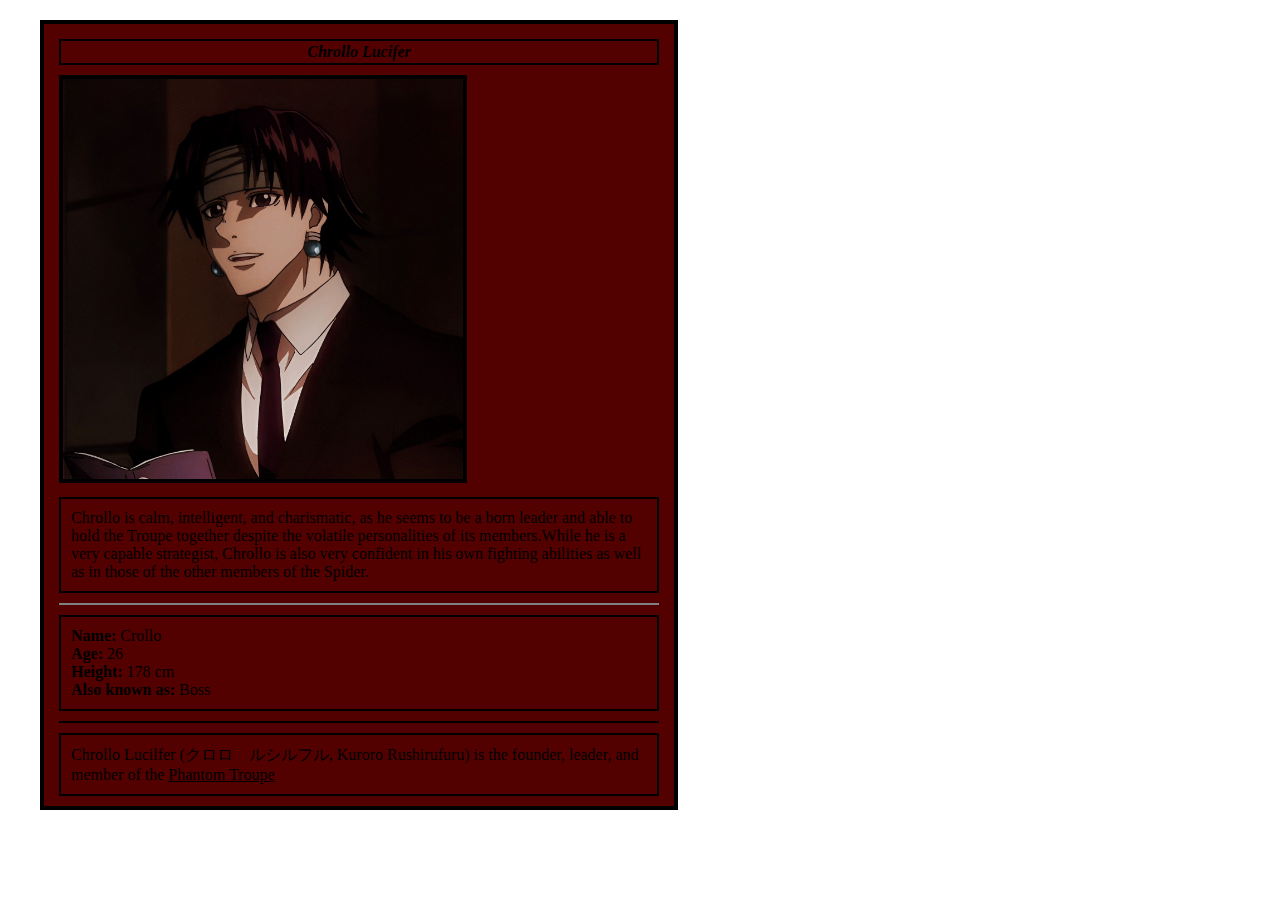
<file: index.html>
<!DOCTYPE html>
<html>

<head>
  <meta charset="utf-8">
  <meta name="viewport" content="width=device-width">
  <title>Chrollo</title>
  <link href="style.css" rel="stylesheet" type="text/css" />
</head>

<body>
  
    <div id="Container">
      <div id="Title">
    <h1>Chrollo Lucifer</h1> 
      </div>
     <!-- Img is for image and its self ended tag -->
      
    <img src="Crollo.jpg" 
      width="300"
      height="300"/>
       
    
     <!-- <P> is for paragraph</P> -->
    <p>Chrollo is calm, intelligent, and charismatic, as he seems to be a born <strong>leader</strong> and able to hold the Troupe together despite the volatile personalities of its members.While he is a very capable strategist, Chrollo is also very confident in his own fighting abilities as well as in those of the other members of the Spider. </p>
    
    <!-- For the Header -->
   
    
   <!-- Horizontal Line  -->
  <hr> 
<!-- (UL stand for unordered List) -->
    <ul>
      <!-- List Item -->
      <li><span id="FirstSpan">Name:</span> Crollo</li>
      <li><span id="FirstSpan">Age:</span> 26</li>
      <li><span id="FirstSpan">Height:</span> 178 cm</li>
      <li><span id="FirstSpan">Also known as:</span> Boss</li>
    </ul>
    <!-- <ol> -->
      <!-- List Item -->
      <!-- <li>Name: Crollo</li>
      <li>Age: 26</li>
      <li>Height: 178 cm</li>
      <li>Also known as: Boss</li> -->
    <!-- </ol> -->
<hr id="second-Line"> 

<p>Chrollo Lucilfer (クロロ゠ルシルフル, Kuroro Rushirufuru) is the founder, leader, and member  of the <a href="https://hunterxhunter.fandom.com/wiki/Phantom_Troupe" target="_blank" > Phantom Troupe </a> </p>
      </div>
</body>
</html>
</file>
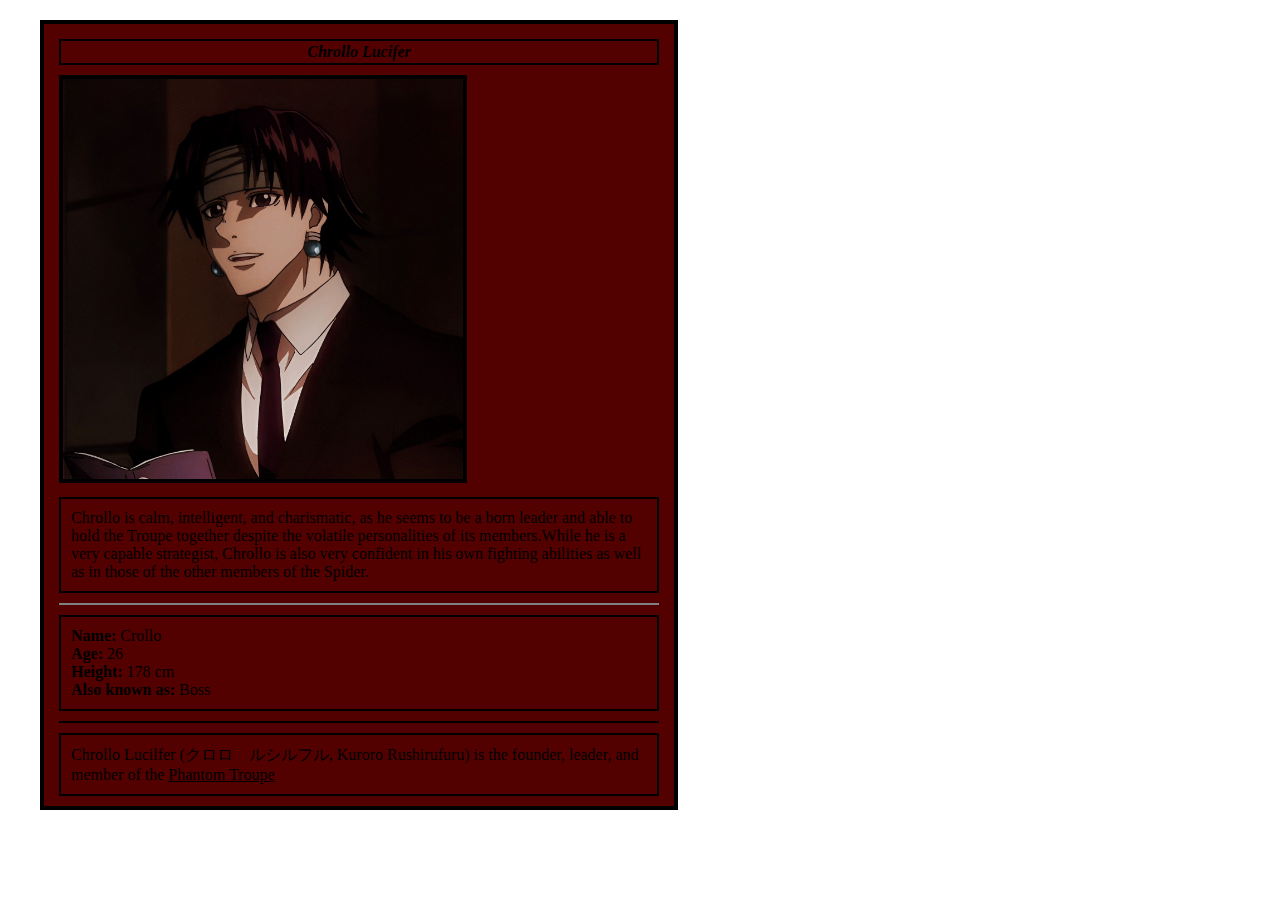
<file: Chrollo.html>
<!DOCTYPE html>
<!-- saved from url=(0078)https://cedbcb65-4fa1-4dbd-956d-ab854f909811-00-37yhhki25lrrm.kirk.replit.dev/ -->
<html><head><meta http-equiv="Content-Type" content="text/html; charset=UTF-8">
  <script type="module" src="./Chrollo_files/client"></script>

  
  <meta name="viewport" content="width=device-width">
  <title>Chrollo</title>
  <link href="./Chrollo_files/style.css" rel="stylesheet" type="text/css">
</head>

<body>
  
    <div id="Container">
      <div id="Title">
    <h1>Chrollo Lucifer</h1> 
      </div>
     <!-- Img is for image and its self ended tag -->
      
    <img src="./Chrollo_files/Crollo.jpg" width="300" height="300">
       
    
     <!-- <P> is for paragraph</P> -->
    <p>Chrollo is calm, intelligent, and charismatic, as he seems to be a born <strong>leader</strong> and able to hold the Troupe together despite the volatile personalities of its members.While he is a very capable strategist, Chrollo is also very confident in his own fighting abilities as well as in those of the other members of the Spider. </p>
    
    <!-- For the Header -->
   
    
   <!-- Horizontal Line  -->
  <hr> 
<!-- (UL stand for unordered List) -->
    <ul>
      <!-- List Item -->
      <li><span id="FirstSpan">Name:</span> Crollo</li>
      <li><span id="FirstSpan">Age:</span> 26</li>
      <li><span id="FirstSpan">Height:</span> 178 cm</li>
      <li><span id="FirstSpan">Also known as:</span> Boss</li>
    </ul>
    <!-- <ol> -->
      <!-- List Item -->
      <!-- <li>Name: Crollo</li>
      <li>Age: 26</li>
      <li>Height: 178 cm</li>
      <li>Also known as: Boss</li> -->
    <!-- </ol> -->
<hr id="second-Line"> 

<p>Chrollo Lucilfer (クロロ゠ルシルフル, Kuroro Rushirufuru) is the founder, leader, and member  of the <a href="https://hunterxhunter.fandom.com/wiki/Phantom_Troupe" target="_blank"> Phantom Troupe </a> </p>
      </div>

</body></html>
</file>
<file: style.css>
html,
body,
img,
p,
ul,
li,
hr {
  margin: 0;
  padding: 0;
}

body {
  max-width: 1000px;
  min-width: 300px;
}

img {
  max-width: 100%;
  width: 400px;
  height: 400px;
  border: 4px solid black;
  border-width: 90%;
}

h1 {
  font-style: oblique;
  color: black;
  font-size: 1em;
  font-weight: bold;
  margin: 0;
  padding: 0;
  text-align: center;
}

P {
  color: black;
  font-size: 1em;
  font-weight: 100;
  margin: 5;
  padding: 5;
  text-align: left;
  border: 2px solid black;
  padding-left: 10px;
  padding-top: 10px;
  padding-bottom: 10px;
  padding-right: 10px;
  margin-bottom: 10px;
  margin-top: 10px;
}

hr {
  /* border-width: 1px;
  border-color: black;
  border-style: inset; */
  border-style: solid;
}

ul {
  text-align: left;
  list-style: none;
  border: 2px solid black;
  padding-left: 10px;
  padding-top: 10px;
  padding-bottom: 10px;
  padding-right: 10px;
  margin-bottom: 10px;
  margin-top: 10px;
}

#second-Line {
  border-color: black;
}

#FirstSpan {
  font-weight: bold;
}

a {
  color: black;
  text-decoration: underline;
}

#Container {

  max-width: 60%;
  background-color: #530000
;
  border: 4px solid black;

  /* background-color: #8B0000; 
  border-style:solid;
  border-width: 4px; */

  width: 60%;
  margin-top: 20px;
  margin-left: 40px;
  margin-bottom: 10px;
  padding-left: 15px;
  padding-top: 15px;
  padding-right: 15px;
}

#Title {
  border: 2px solid black;
  padding: 2px 0px;
  margin-bottom: 10px;
}
</file>
<file: Chrollo_files/style.css>
html,
body,
img,
p,
ul,
li,
hr {
  margin: 0;
  padding: 0;
}

body {
  max-width: 1000px;
  min-width: 300px;
}

img {
  max-width: 100%;
  width: 400px;
  height: 400px;
  border: 4px solid black;
  border-width: 90%;
}

h1 {
  font-style: oblique;
  color: black;
  font-size: 1em;
  font-weight: bold;
  margin: 0;
  padding: 0;
  text-align: center;
}

P {
  color: black;
  font-size: 1em;
  font-weight: 100;
  margin: 5;
  padding: 5;
  text-align: left;
  border: 2px solid black;
  padding-left: 10px;
  padding-top: 10px;
  padding-bottom: 10px;
  padding-right: 10px;
  margin-bottom: 10px;
  margin-top: 10px;
}

hr {
  /* border-width: 1px;
  border-color: black;
  border-style: inset; */
  border-style: solid;
}

ul {
  text-align: left;
  list-style: none;
  border: 2px solid black;
  padding-left: 10px;
  padding-top: 10px;
  padding-bottom: 10px;
  padding-right: 10px;
  margin-bottom: 10px;
  margin-top: 10px;
}

#second-Line {
  border-color: black;
}

#FirstSpan {
  font-weight: bold;
}

a {
  color: black;
  text-decoration: underline;
}

#Container {

  max-width: 60%;
  background-color: #530000
;
  border: 4px solid black;

  /* background-color: #8B0000; 
  border-style:solid;
  border-width: 4px; */

  width: 60%;
  margin-top: 20px;
  margin-left: 40px;
  margin-bottom: 10px;
  padding-left: 15px;
  padding-top: 15px;
  padding-right: 15px;
}

#Title {
  border: 2px solid black;
  padding: 2px 0px;
  margin-bottom: 10px;
}
</file>
